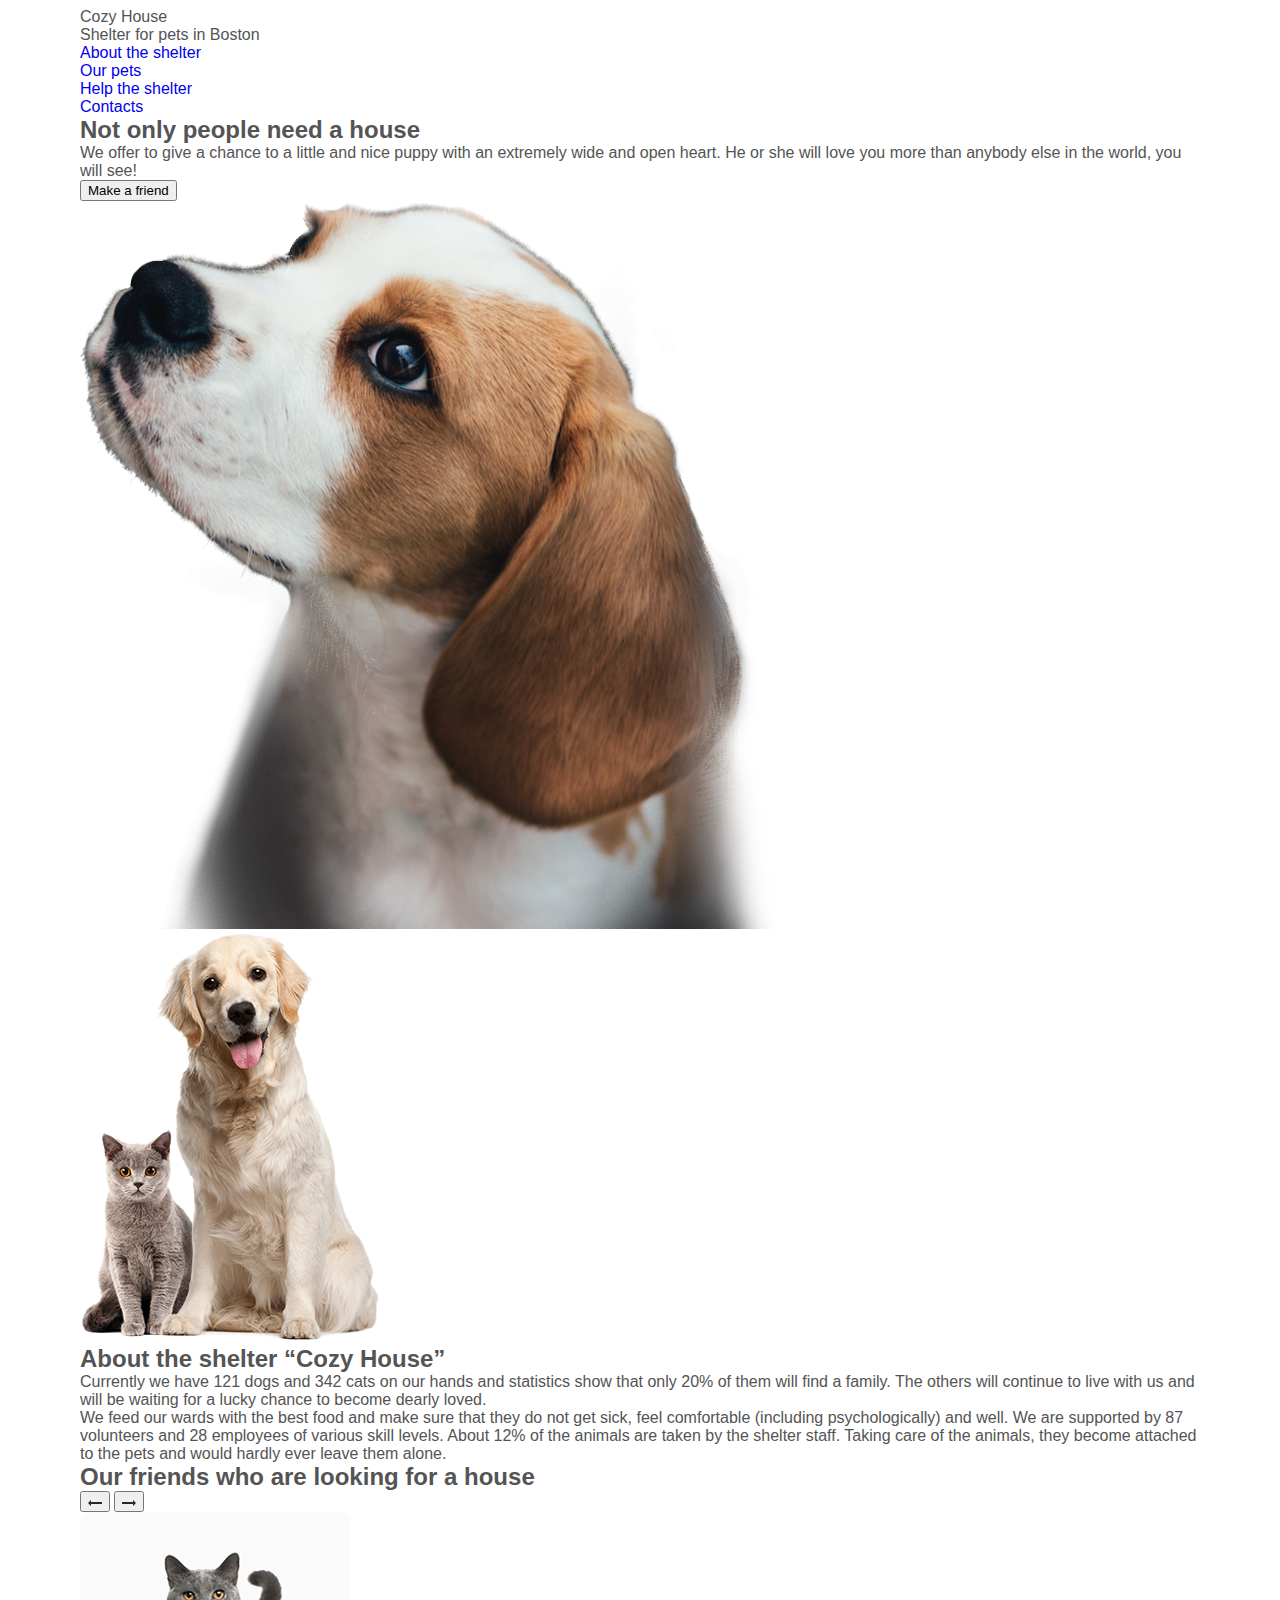
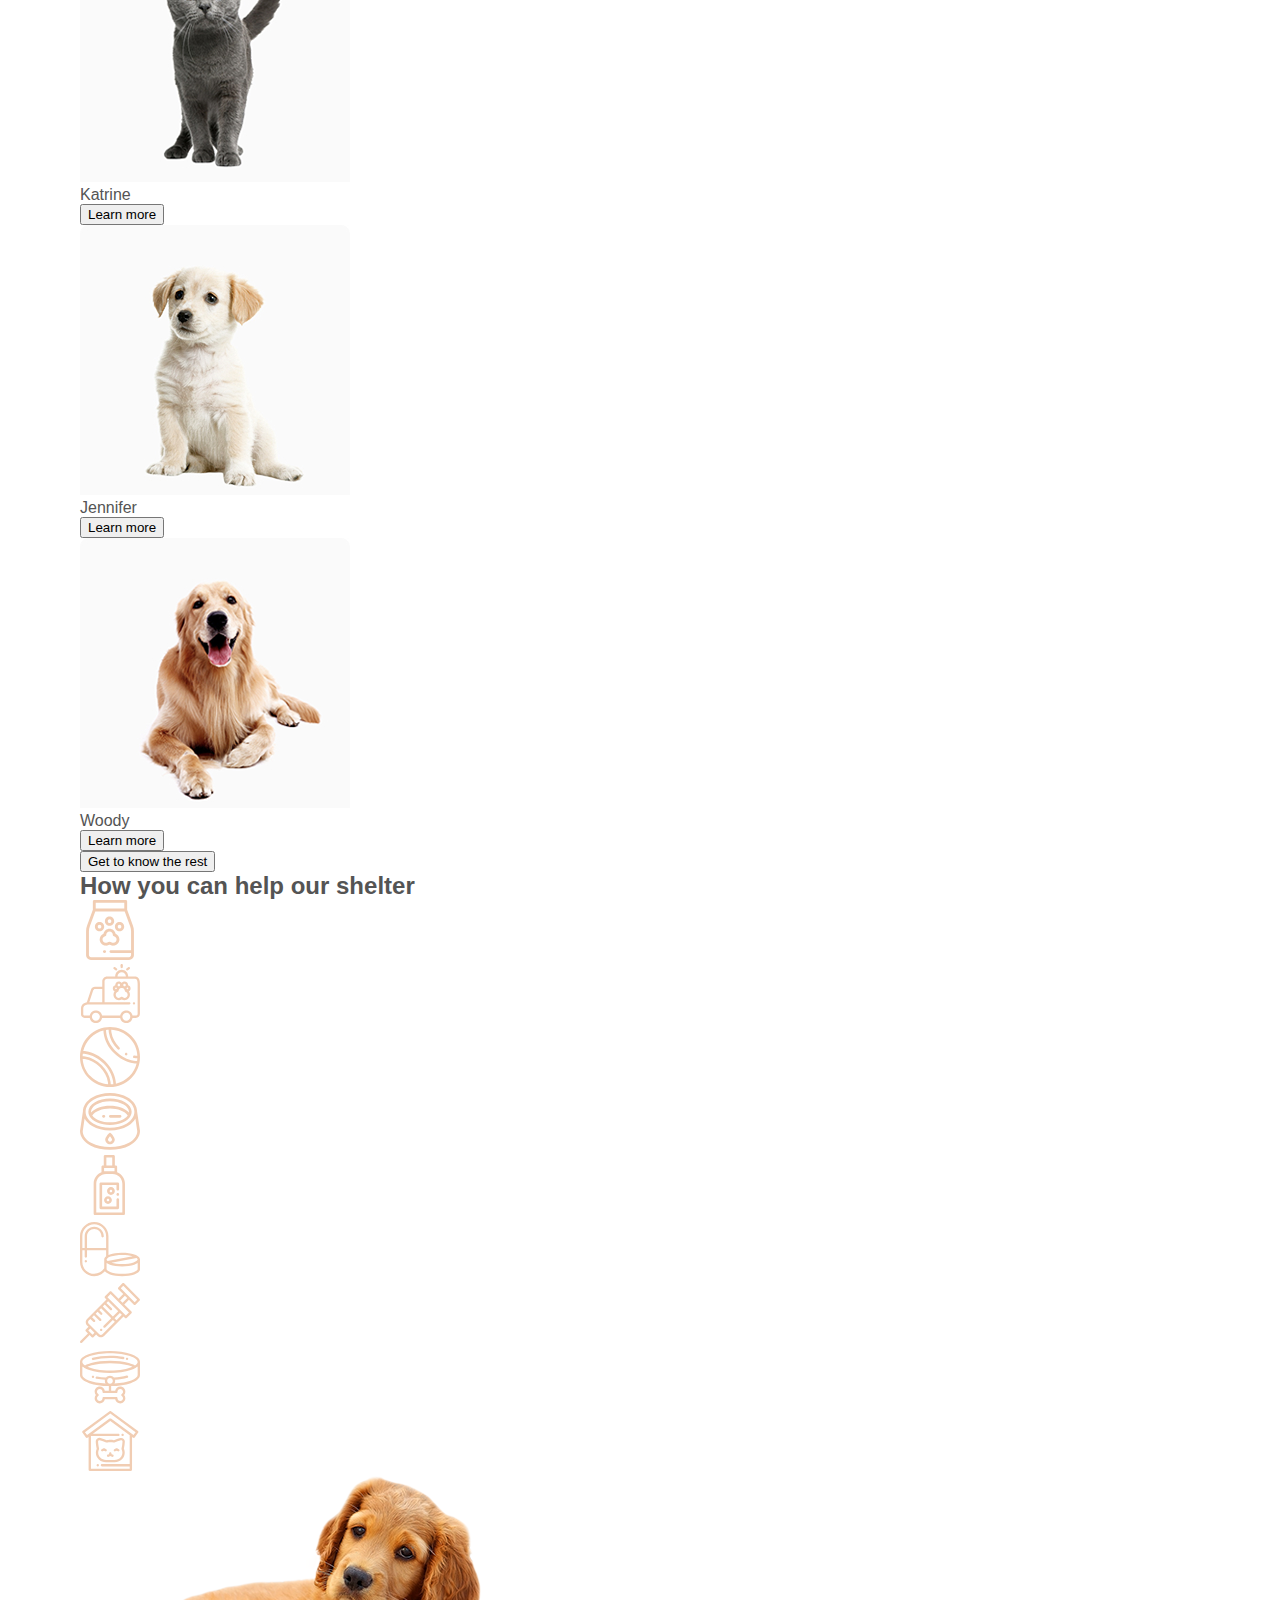
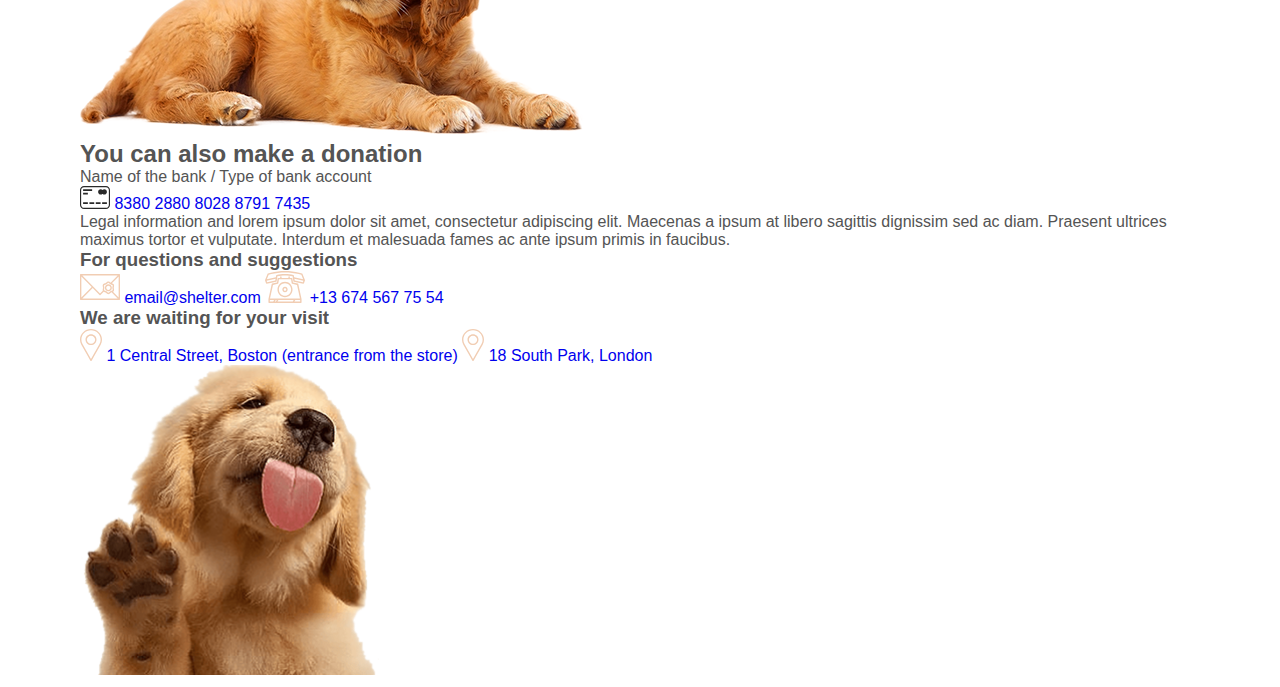
<file: pages/main/index.html>
<!DOCTYPE html>
<html lang="en">
  <head>
    <meta charset="UTF-8" />
    <meta http-equiv="X-UA-Compatible" content="IE=edge" />
    <meta name="viewport" content="width=device-width, initial-scale=1.0" />
    <title>Shelter</title>
    <link rel="stylesheet" href="../css/style.css" />
  </head>
  <body>
    <header class="main-header">
      <div class="wrapper">
        <div class="logo">
          <div class="logo__title">
            <a class="logo__link">Cozy House</a>
          </div>
          <div class="logo__subtitle">Shelter for pets in Boston</div>
        </div>
        <nav class="main-nav">
          <ul class="main-nav__list">
            <li class="main-nav__item">
              <a href="#" class="main-nav__link main-nav__link--active"
                >About the shelter</a
              >
            </li>
            <li class="main-nav__item">
              <a href="pets.html" class="main-nav__link">Our pets</a>
            </li>
            <li class="main-nav__item">
              <a href="#" class="main-nav__link">Help the shelter</a>
            </li>
            <li class="main-nav__item">
              <a href="#" class="main-nav__link">Contacts</a>
            </li>
          </ul>
        </nav>
      </div>
    </header>
    <main>
      <h1 class="visually-hidden">Shelter for pets in Boston</h1>
      <section class="promo">
        <div class="wrapper">
          <div class="promo-content">
            <h2 class="promo-content__title">Not only people need a house</h2>
            <p class="promo-content__disc">
              We offer to give a chance to a little and nice puppy with an
              extremely wide and open heart. He or she will love you more than
              anybody else in the world, you will see!
            </p>
            <button class="btn">Make a friend</button>
          </div>
          <div class="promo-content__images">
            <img
              src="../../assets/images/start-screen-puppy.png"
              alt="start-screen-puppy"
              width="698"
              height="728"
              class="promo-content__image"
            />
          </div>
        </div>
      </section>
      <section class="about">
        <div class="wrapper">
          <div class="about__images">
            <img
              src="../../assets/images/about-pets.png"
              width="300"
              height="408"
              alt="about-pets"
              class="about__images-img"
            />
          </div>
          <div class="about-content">
            <h2 class="about-content__title">About the shelter “Cozy House”</h2>
            <p class="about-content__disc about-content__disc--one">
              Currently we have 121 dogs and 342 cats on our hands and
              statistics show that only 20% of them will find a family. The
              others will continue to live with us and will be waiting for a
              lucky chance to become dearly loved.
            </p>
            <p class="about-content__disc">
              We feed our wards with the best food and make sure that they do
              not get sick, feel comfortable (including psychologically) and
              well. We are supported by 87 volunteers and 28 employees of
              various skill levels. About 12% of the animals are taken by the
              shelter staff. Taking care of the animals, they become attached to
              the pets and would hardly ever leave them alone.
            </p>
          </div>
        </div>
      </section>
      <section class="pets-content">
        <div class="wrapper">
          <h2 class="pets-content__title">Our friends who are looking for a house</h2>
          <div class="pets-content slider">
            <button class="slider__btn pets-slider__btn-next">
              <img src="../../assets/icons/Arrow-next.svg" alt="button-next" />
            </button>
            <button class="slider__btn slider__btn-prev">
              <img src="../../assets/icons/Arrow-prev.svg" alt="button-prev" />
            </button>
            <div class="slider__wrapper">
              <div class="pets-content__card">
                <div class="pets-content__photo">
                  <img
                    src="../../assets/images/pets-katrine.jpg"
                    width="270"
                    height="270"
                    alt="pets-katrine"
                    class="pets-content__photo-img"
                  />
                </div>
                <div class="pets-content__name">Katrine</div>
                <button class="btn pets-content__btn">Learn more</button>
              </div>
              <div class="pets-content__card">
                <div class="pets-content__photo">
                  <img
                    src="../../assets/images/pets-jennifer.jpg"
                    width="270"
                    height="270"
                    alt="pets-jennifer"
                    class="pets-content__photo-img"
                  />
                </div>
                <div class="pets-content__name">Jennifer</div>
                <button class="btn pets-content__btn">Learn more</button>
              </div>
              <div class="pets-content__card">
                <div class="pets-content__photo">
                  <img
                    src="../../assets/images/pets-woody.jpg"
                    width="270"
                    height="270"
                    alt="pets-woody"
                    class="pets-content__photo-img"
                  />
                </div>
                <div class="pets-content__name">Woody</div>
                <button class="btn pets-content__btn">Learn more</button>
              </div>
            </div>
          </div>
          <button class="btn">Get to know the rest</button>
        </div>
      </section>
      <section class="help">
        <div class="wrapper">
          <h2 class="help__title">How you can help our shelter</h2>
          <ul class="help__list">
            <li class="help__item">
              <img
                src="../../assets/icons/icon-pet-food.svg"
                width="60"
                height="60"
                alt="icon-pet-food"
                class="help__img"
              />
              <p class="help__name"></p>
            </li>
            <li class="help__item">
              <img
                src="../../assets/icons/icon-transportation.svg"
                width="60"
                height="60"
                alt="icon-transportation"
                class="help__img"
              />
              <p class="help__name"></p>
            </li>
            <li class="help__item">
              <img
                src="../../assets/icons/icon-toys.svg"
                width="60"
                height="60"
                alt="icon-toys"
                class="help__img"
              />
              <p class="help__name"></p>
            </li>
            <li class="help__item">
              <img
                src="../../assets/icons/icon-bowls-and-cups.svg"
                width="60"
                height="60"
                alt="icon-bowls-and-cups"
                class="help__img"
              />
              <p class="help__name"></p>
            </li>
            <li class="help__item">
              <img
                src="../../assets/icons/icon-shampoos.svg"
                width="60"
                height="60"
                alt="icon-shampoos"
                class="help__img"
              />
              <p class="help__name"></p>
            </li>
            <li class="help__item">
              <img
                src="../../assets/icons/icon-vitamins.svg"
                width="60"
                height="60"
                alt="icon-vitamins"
                class="help__img"
              />
              <p class="help__name"></p>
            </li>
            <li class="help__item">
              <img
                src="../../assets/icons/icon-medicines.svg"
                width="60"
                height="60"
                alt="icon-medicines"
                class="help__img"
              />
              <p class="help__name"></p>
            </li>
            <li class="help__item">
              <img
                src="../../assets/icons/icon-collars-leashes.svg"
                width="60"
                height="60"
                alt="icon-collars-leashes"
                class="help__img"
              />
              <p class="help__name"></p>
            </li>
            <li class="help__item">
              <img
                src="../../assets/icons/icon-sleeping-area.svg"
                width="60"
                height="60"
                alt="icon-sleeping-area"
                class="help__img"
              />
              <p class="help__name"></p>
            </li>
          </ul>
        </div>
      </section>
      <section class="donation">
        <div class="wrapper">
          <div class="donation__image">
            <img
              src="../../assets/images/donation-dog.png"
              width="505"
              height="261"
              alt=""
              class="donation__image-img"
            />
          </div>
          <div class="donation-info">
            <h2 class="donation-info__title">You can also make a donation</h2>
            <p class="donation-info__subtitle">
              Name of the bank / Type of bank account
            </p>
            <a href="#" class="btn btn__donation">
              <span class="btn__donation-card">
                <img
                  src="../../assets/icons/credit-card.svg"
                  width="30"
                  height="23"
                  alt="credit-card"
                  class="btn__donation-img"
                /> </span
              >8380 2880 8028 8791 7435
            </a>
            <p class="donation-info__text-small">
              Legal information and lorem ipsum dolor sit amet, consectetur
              adipiscing elit. Maecenas a ipsum at libero sagittis dignissim sed
              ac diam. Praesent ultrices maximus tortor et vulputate. Interdum
              et malesuada fames ac ante ipsum primis in faucibus.
            </p>
          </div>
        </div>
      </section>
    </main>
    <footer class="footer">
      <div class="wrapper">
        <div class="footer-contacts">
          <h3 class="footer-contacts__title">For questions and suggestions</h3>
          <a href="mailto:email@shelter.com" class="footer__link"
            ><span class="footer__icon">
              <img
                src="../../assets/icons/icon-email.svg"
                width="40"
                height="32"
                alt="icon-email"
              /> </span
            >email@shelter.com</a
          >
          <a href="tel:+13 674 567 75 54" class="footer__link"
            ><span class="footer__icon">
              <img
                src="../../assets/icons/icon-phone.svg"
                width="40"
                height="32"
                alt="icon-phone"
              /> </span
            >+13 674 567 75 54</a
          >
        </div>
        <div class="footer-location">
          <h3 class="footer-contacts__title">We are waiting for your visit</h3>
          <a
            href="https://www.google.ru/maps/place/1+Central+St,+Boston,+MA+02109,+%D0%A1%D0%A8%D0%90/@42.3585519,-71.056915,17z/data=!3m1!4b1!4m5!3m4!1s0x89e370868bc2ce7b:0x82fa7db94f5fea9e!8m2!3d42.3585519!4d-71.0547263"
            class="footer__link"
            ><span class="footer__icon">
              <img
                src="../../assets/icons/icon-marker.svg"
                width="22"
                height="32"
                alt="icon-marker"
              /> </span
            >1 Central Street, Boston (entrance from the store)</a
          >
          <a
            href="https://www.google.ru/maps/place/South+Park+Court,+18+S+Park+Rd,+London+SW19+8TD,+%D0%92%D0%B5%D0%BB%D0%B8%D0%BA%D0%BE%D0%B1%D1%80%D0%B8%D1%82%D0%B0%D0%BD%D0%B8%D1%8F/@51.4202685,-0.2023686,17z/data=!3m1!4b1!4m5!3m4!1s0x487608baa7401b31:0x18e66d9fcd2f7d77!8m2!3d51.4202685!4d-0.2001799"
            class="footer__link"
            ><span class="footer__icon">
              <img
                src="../../assets/icons/icon-marker.svg"
                width="22"
                height="32"
                alt="icon-marker"
              /> </span
            >18 South Park, London</a
          >
        </div>
        <div class="footer-images">
          <img
            src="../../assets/images/footer-puppy.png"
            width="300"
            height="310"
            alt="footer-puppy"
            class="footer-images__img"
          />
        </div>
      </div>
    </footer>
  </body>
</html>
</file>
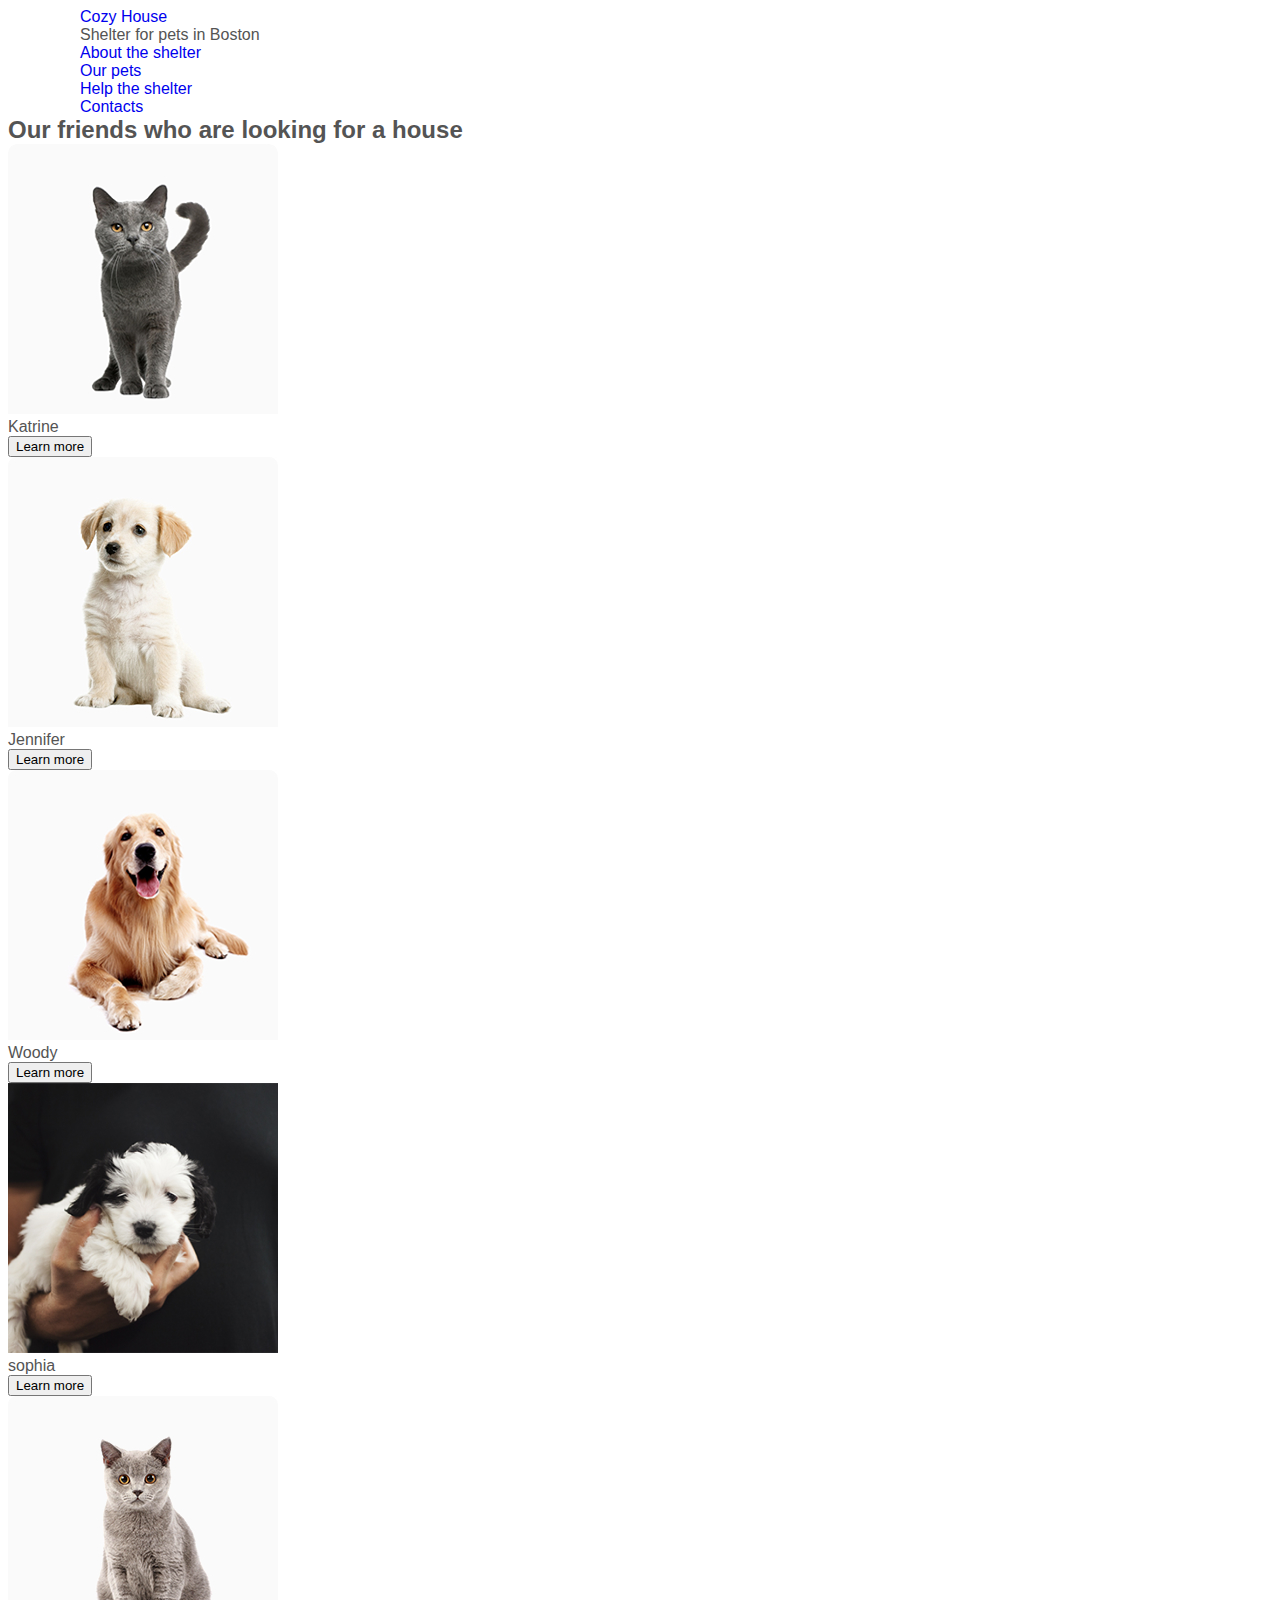
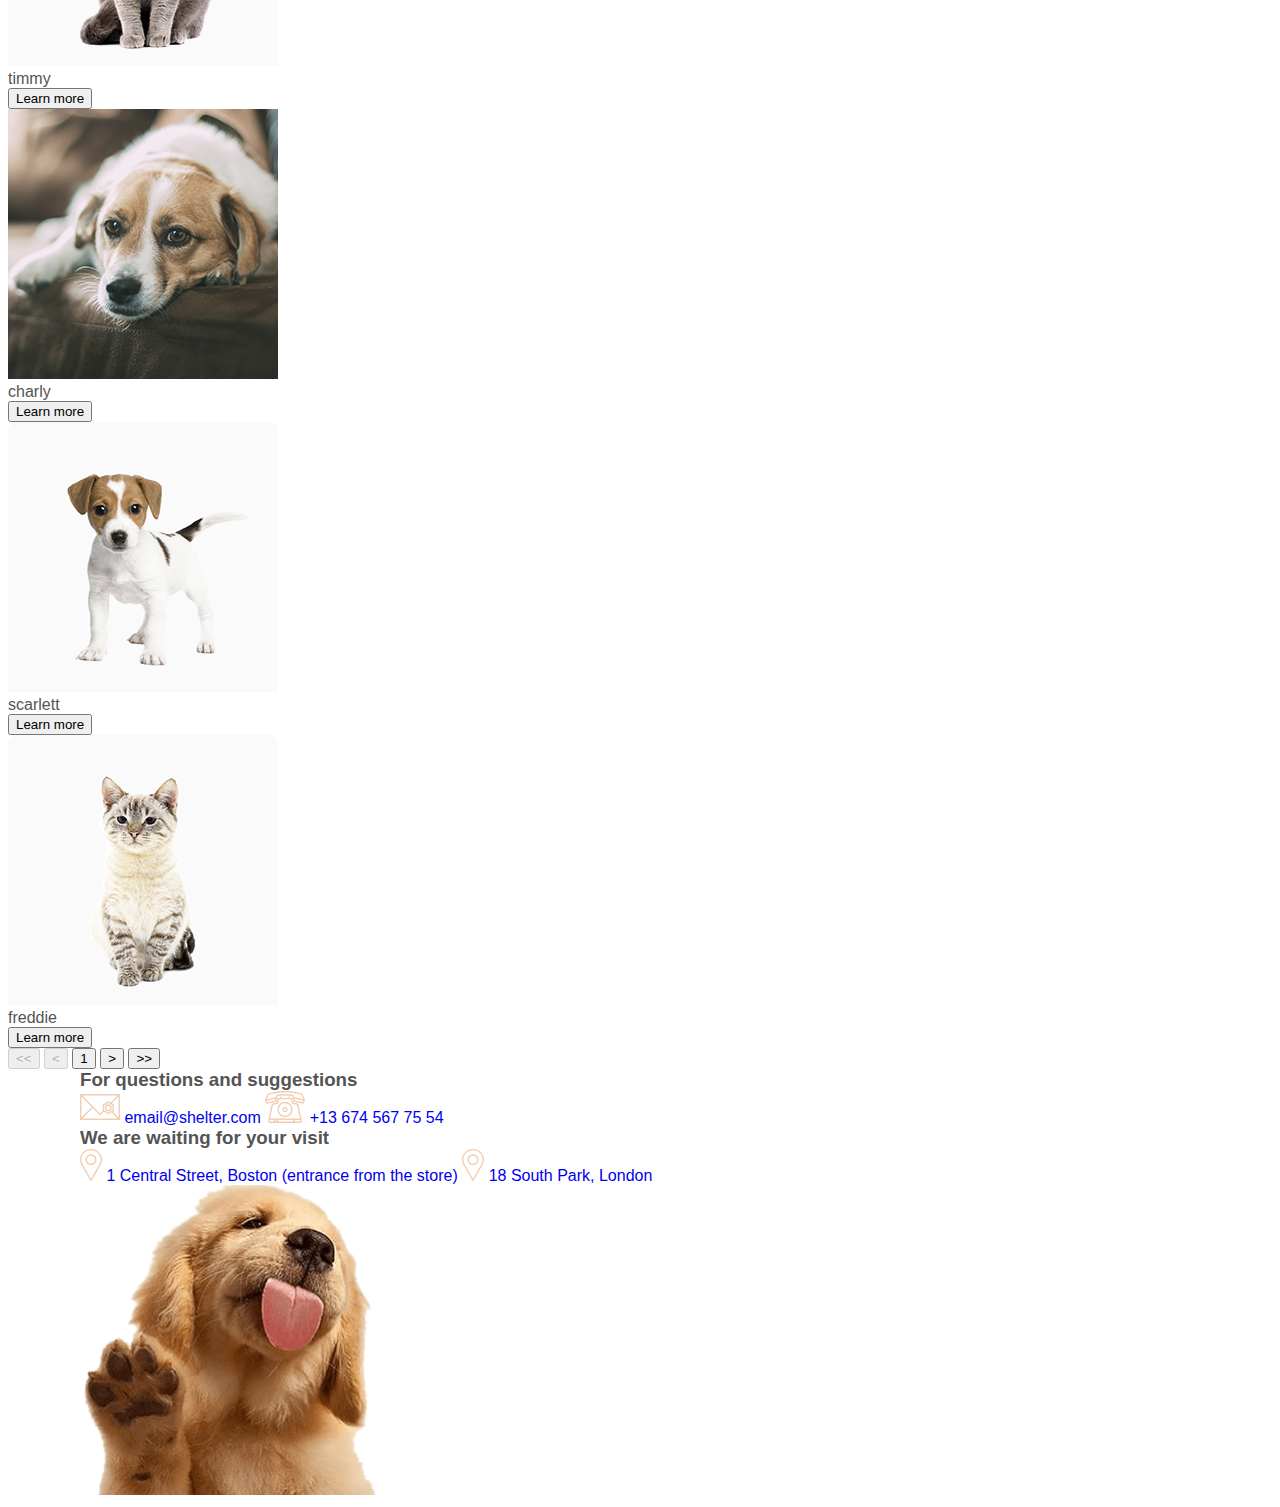
<file: pages/main/pets.html>
<!DOCTYPE html>
<html lang="en">
  <head>
    <meta charset="UTF-8" />
    <meta http-equiv="X-UA-Compatible" content="IE=edge" />
    <meta name="viewport" content="width=device-width, initial-scale=1.0" />
    <title>Shelter</title>
    <link rel="stylesheet" href="../css/style.css" />
  </head>
  <body>
    <header class="main-header main-header--pets">
      <div class="wrapper">
        <div class="logo">
          <div class="logo__title">
            <a href="index.html" class="logo__link">Cozy House</a>
          </div>
          <div class="logo__subtitle">Shelter for pets in Boston</div>
        </div>
        <nav class="main-nav">
          <ul class="main-nav__list">
            <li class="main-nav__item">
              <a href="#" class="main-nav__link main-nav__link--active"
                >About the shelter</a
              >
            </li>
            <li class="main-nav__item">
              <a href="#" class="main-nav__link">Our pets</a>
            </li>
            <li class="main-nav__item">
              <a href="#" class="main-nav__link">Help the shelter</a>
            </li>
            <li class="main-nav__item">
              <a href="#" class="main-nav__link">Contacts</a>
            </li>
          </ul>
        </nav>
      </div>
    </header>
    <main>
      <h1 class="visually-hidden">Shelter for pets in Boston</h1>
      <section class="pets-content">
        <h2 class="pets-content__title">
          Our friends who are looking for a house
        </h2>
        <div class="pets-content__wrapper">
          <div class="pets-content__card">
            <div class="pets-content__photo">
              <img
                src="../../assets/images/pets-katrine.jpg"
                width="270"
                height="270"
                alt="pets-katrine"
                class="pets-content__photo-img"
              />
            </div>
            <div class="pets-content__name">Katrine</div>
            <button class="btn pets-content__btn">Learn more</button>
          </div>
          <div class="pets-content__card">
            <div class="pets-content__photo">
              <img
                src="../../assets/images/pets-jennifer.jpg"
                width="270"
                height="270"
                alt="pets-jennifer"
                class="pets-content__photo-img"
              />
            </div>
            <div class="pets-content__name">Jennifer</div>
            <button class="btn pets-content__btn">Learn more</button>
          </div>
          <div class="pets-content__card">
            <div class="pets-content__photo">
              <img
                src="../../assets/images/pets-woody.jpg"
                width="270"
                height="270"
                alt="pets-woody"
                class="pets-content__photo-img"
              />
            </div>
            <div class="pets-content__name">Woody</div>
            <button class="btn pets-content__btn">Learn more</button>
          </div>
          <div class="pets-content__card">
            <div class="pets-content__photo">
              <img
                src="../../assets/images/pets-sophia.jpg"
                width="270"
                height="270"
                alt="pets-sophia"
                class="pets-content__photo-img"
              />
            </div>
            <div class="pets-content__name">sophia</div>
            <button class="btn pets-content__btn">Learn more</button>
          </div>
          <div class="pets-content__card">
            <div class="pets-content__photo">
              <img
                src="../../assets/images/pets-timmy.jpg"
                width="270"
                height="270"
                alt="pets-timmy"
                class="pets-content__photo-img"
              />
            </div>
            <div class="pets-content__name">timmy</div>
            <button class="btn pets-content__btn">Learn more</button>
          </div>
          <div class="pets-content__card">
            <div class="pets-content__photo">
              <img
                src="../../assets/images/pets-charly.jpg"
                width="270"
                height="270"
                alt="pets-charly"
                class="pets-content__photo-img"
              />
            </div>
            <div class="pets-content__name">charly</div>
            <button class="btn pets-content__btn">Learn more</button>
          </div>
          <div class="pets-content__card">
            <div class="pets-content__photo">
              <img
                src="../../assets/images/pets-scarlett.jpg"
                width="270"
                height="270"
                alt="pets-scarlett"
                class="pets-content__photo-img"
              />
            </div>
            <div class="pets-content__name">scarlett</div>
            <button class="btn pets-content__btn">Learn more</button>
          </div>
          <div class="pets-content__card">
            <div class="pets-content__photo">
              <img
                src="../../assets/images/pets-freddie.jpg"
                width="270"
                height="270"
                alt="pets-freddie"
                class="pets-content__photo-img"
              />
            </div>
            <div class="pets-content__name">freddie</div>
            <button class="btn pets-content__btn">Learn more</button>
          </div>
        </div>
        <div class="pagination">
          <button class="pagination__btn pagination__btn-disabled" disabled><<</button>
          <button class="pagination__btn pagination__btn-disabled" disabled><</button>
          <button class="pagination__btn pagination__btn-currentPage">1</button>
          <button class="pagination__btn">></button>
          <button class="pagination__btn">>></button>
        </div>
      </section>
    </main>
    <footer class="footer">
      <div class="wrapper">
        <div class="footer-contacts">
          <h3 class="footer-contacts__title">For questions and suggestions</h3>
          <a href="mailto:email@shelter.com" class="footer__link"
            ><span class="footer__icon">
              <img
                src="../../assets/icons/icon-email.svg"
                width="40"
                height="32"
                alt="icon-email"
              /> </span
            >email@shelter.com</a
          >
          <a href="tel:+13 674 567 75 54" class="footer__link"
            ><span class="footer__icon">
              <img
                src="../../assets/icons/icon-phone.svg"
                width="40"
                height="32"
                alt="icon-phone"
              /> </span
            >+13 674 567 75 54</a
          >
        </div>
        <div class="footer-location">
          <h3 class="footer-contacts__title">We are waiting for your visit</h3>
          <a
            href="https://www.google.ru/maps/place/1+Central+St,+Boston,+MA+02109,+%D0%A1%D0%A8%D0%90/@42.3585519,-71.056915,17z/data=!3m1!4b1!4m5!3m4!1s0x89e370868bc2ce7b:0x82fa7db94f5fea9e!8m2!3d42.3585519!4d-71.0547263"
            class="footer__link"
            ><span class="footer__icon">
              <img
                src="../../assets/icons/icon-marker.svg"
                width="22"
                height="32"
                alt="icon-marker"
              /> </span
            >1 Central Street, Boston (entrance from the store)</a
          >
          <a
            href="https://www.google.ru/maps/place/South+Park+Court,+18+S+Park+Rd,+London+SW19+8TD,+%D0%92%D0%B5%D0%BB%D0%B8%D0%BA%D0%BE%D0%B1%D1%80%D0%B8%D1%82%D0%B0%D0%BD%D0%B8%D1%8F/@51.4202685,-0.2023686,17z/data=!3m1!4b1!4m5!3m4!1s0x487608baa7401b31:0x18e66d9fcd2f7d77!8m2!3d51.4202685!4d-0.2001799"
            class="footer__link"
            ><span class="footer__icon">
              <img
                src="../../assets/icons/icon-marker.svg"
                width="22"
                height="32"
                alt="icon-marker"
              /> </span
            >18 South Park, London</a
          >
        </div>
        <div class="footer-images">
          <img
            src="../../assets/images/footer-puppy.png"
            width="300"
            height="310"
            alt="footer-puppy"
            class="footer-images__img"
          />
        </div>
      </div>
    </footer>
  </body>
</html>
</file>
<file: pages/css/style.css>
html {
  margin: 0;
}

*,
*::before,
*::after {
  -webkit-box-sizing: border-box;
          box-sizing: border-box;
}

body {
  min-width: 1200px;
  font-family: "Georgia", "Arial", sans-serif;
  font-size: 16px;
  font-weight: normal;
  font-style: normal;
  color: #545454;
  background-color: #ffffff;
}

.wrapper {
  width: 1200px;
  margin: 0 auto;
  padding: 0 40px;
}

p,
h2,
h3 {
  margin: 0;
  padding: 0;
}

img {
  max-width: 100%;
  height: auto;
}

a {
  text-decoration: none;
}

ul {
  margin: 0;
  padding: 0;
  list-style: none;
}

.visually-hidden:not(:focus):not(:active),
input[type="checkbox"].visually-hidden,
input[type="radio"].visually-hidden {
  position: absolute;
  width: 1px;
  height: 1px;
  margin: -1px;
  border: 0;
  padding: 0;
  white-space: nowrap;
  -webkit-clip-path: inset(100%);
  clip-path: inset(100%);
  clip: rect(0 0 0 0);
  overflow: hidden;
}
/*# sourceMappingURL=style.css.map */
</file>
